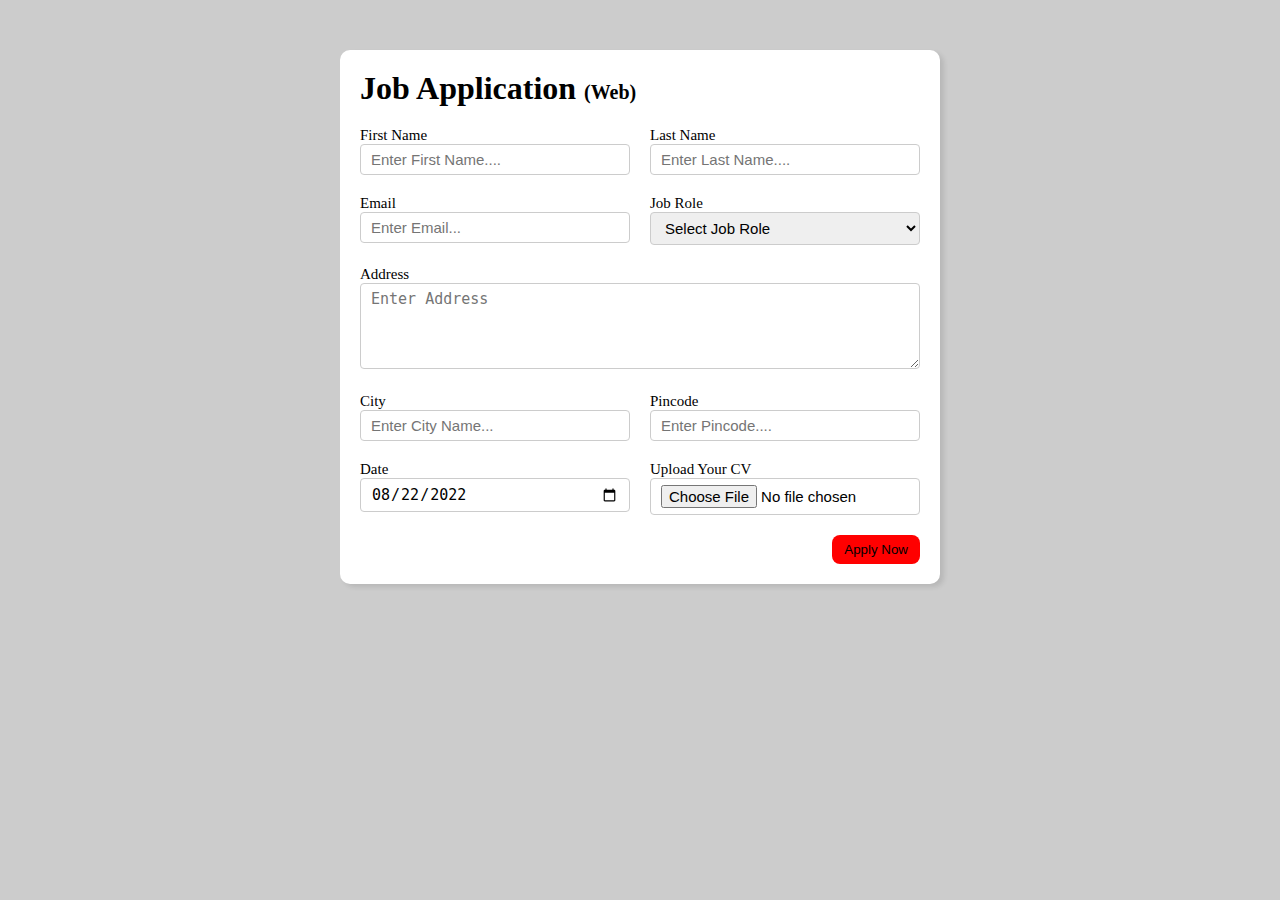
<file: index.html>
<!DOCTYPE html>
<html lang="en">

<head>
    <meta charset="UTF-8">
    <meta http-equiv="X-UA-Compatible" content="IE=edge">
    <meta name="viewport" content="width=device-width, initial-scale=1.0">
    <title>Job Application Form</title>
    <link rel="stylesheet" href="style.css">
</head>

<body>
    <div class="container">

        <div class="apply_box">

            <h1>
                Job Application
                <span class="title_small">(Web)</span>
            </h1>
            <form action="">
                <div class="form_container">

                    <div class="form_control">
                        <label for="first_name">First Name </label>
                        <input id="first_name" name="first_name" placeholder="Enter First Name...." />
                    </div>
                    <div class="form_control">
                        <label for="last_name">Last Name </label>
                        <input id="last_name" name="last_name" placeholder="Enter Last Name...." />
                    </div>
                    <div class="form_control">
                        <label for="email">Email </label>
                        <input type="email" id="email" name="email" placeholder="Enter Email..." />
                    </div>
                    <div class="form_control">
                        <label for="job_role">Job Role </label>
                        <select id="job_role" name="job_role">
                            <option value="">Select Job Role</option>
                            <option value="frontend">Frontend Developer</option>
                            <option value="backend">Backend Developer</option>
                            <option value="full_stack">Full Stack Developer</option>
                            <option value="ui_ux">UI UX Designer</option>
                        </select>
                    </div>

                    <div class="textarea_control">
                        <label for="address">Address</label>
                        <textarea id="address" name="address" rows="4" cols="50" placeholder="Enter Address"></textarea>
                    </div>
                    <div class="form_control">
                        <label for="city">City</label>
                        <input id="city" name="city" placeholder="Enter City Name..." />
                    </div>
                    <div class="form_control">
                        <label for="pincode">Pincode </label>
                        <input type="number" id="pincode" name="pincode" placeholder="Enter Pincode...." />
                    </div>
                    <div class="form_control">
                        <label for="date">Date </label>
                        <input value="2022-08-22" type="date" id="date" name="date" />
                    </div>
                    <div class="form_control">
                        <label for="upload">Upload Your CV</label>
                        <input type="file" id="upload" name="upload" />
                    </div>
                </div>
                <div class="button_container">
                    
                        <button><a href="verify.html">Apply Now</a> </button>
                    
                </div>

            </form>

        </div>

    </div>
</body>

</html>
</file>
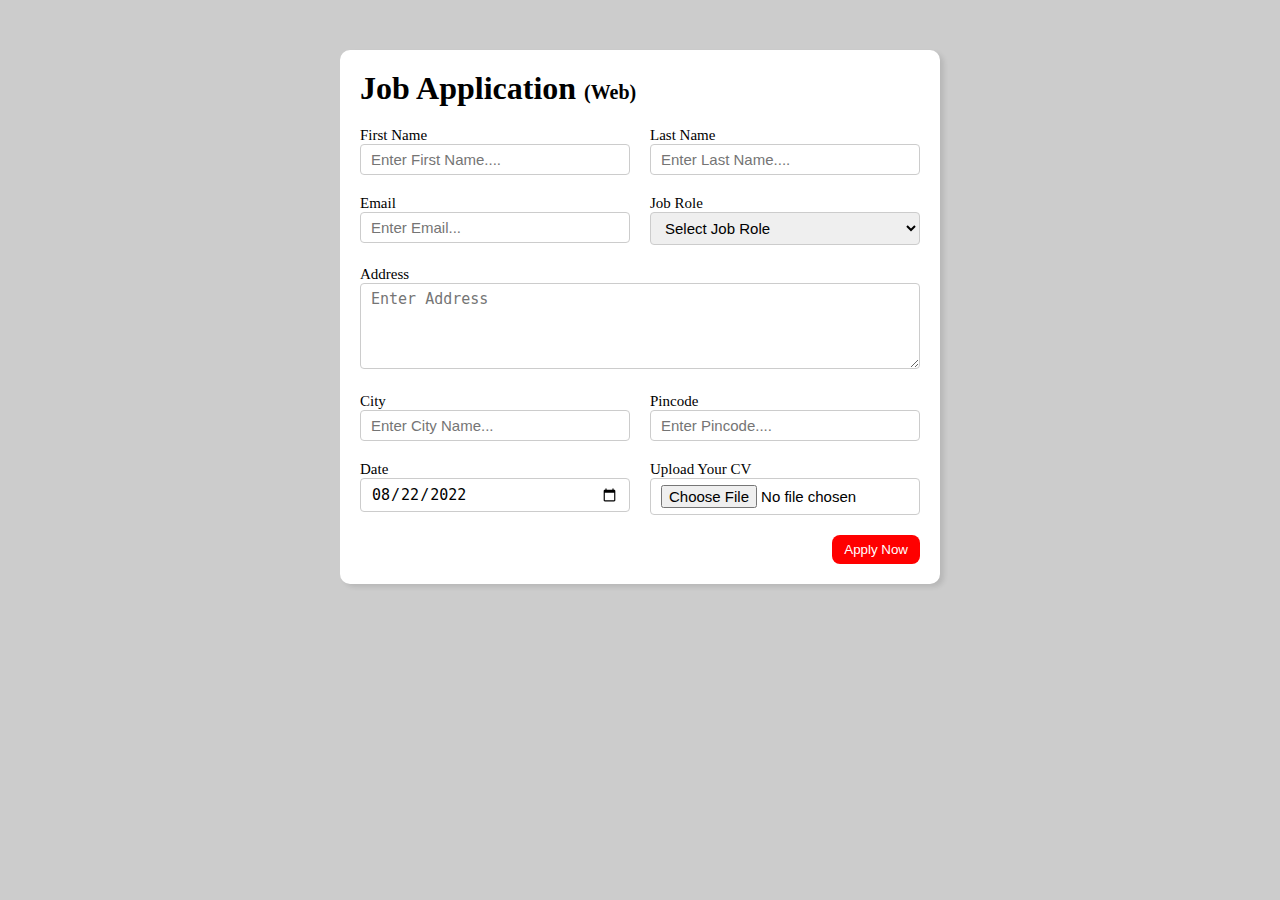
<file: Project 2/index.html>
<!DOCTYPE html>
<html lang="en">

<head>
    <meta charset="UTF-8">
    <meta http-equiv="X-UA-Compatible" content="IE=edge">
    <meta name="viewport" content="width=device-width, initial-scale=1.0">
    <title>Job Application Form</title>
    <link rel="stylesheet" href="style.css">
</head>

<body>
    <div class="container">

        <div class="apply_box">

            <h1>
                Job Application
                <span class="title_small">(Web)</span>
            </h1>
            <form action="">
                <div class="form_container">

                    <div class="form_control">
                        <label for="first_name">First Name </label>
                        <input id="first_name" name="first_name" placeholder="Enter First Name...." />
                    </div>
                    <div class="form_control">
                        <label for="last_name">Last Name </label>
                        <input id="last_name" name="last_name" placeholder="Enter Last Name...." />
                    </div>
                    <div class="form_control">
                        <label for="email">Email </label>
                        <input type="email" id="email" name="email" placeholder="Enter Email..." />
                    </div>
                    <div class="form_control">
                        <label for="job_role">Job Role </label>
                        <select id="job_role" name="job_role">
                            <option value="">Select Job Role</option>
                            <option value="frontend">Frontend Developer</option>
                            <option value="backend">Backend Developer</option>
                            <option value="full_stack">Full Stack Developer</option>
                            <option value="ui_ux">UI UX Designer</option>
                        </select>
                    </div>

                    <div class="textarea_control">
                        <label for="address">Address</label>
                        <textarea id="address" name="address" rows="4" cols="50" placeholder="Enter Address"></textarea>
                    </div>
                    <div class="form_control">
                        <label for="city">City</label>
                        <input id="city" name="city" placeholder="Enter City Name..." />
                    </div>
                    <div class="form_control">
                        <label for="pincode">Pincode </label>
                        <input type="number" id="pincode" name="pincode" placeholder="Enter Pincode...." />
                    </div>
                    <div class="form_control">
                        <label for="date">Date </label>
                        <input value="2022-08-22" type="date" id="date" name="date" />
                    </div>
                    <div class="form_control">
                        <label for="upload">Upload Your CV</label>
                        <input type="file" id="upload" name="upload" />
                    </div>
                </div>
                <div class="button_container">
                    <button type="submit">Apply Now</button>
                </div>

            </form>

        </div>

    </div>
</body>

</html>
</file>
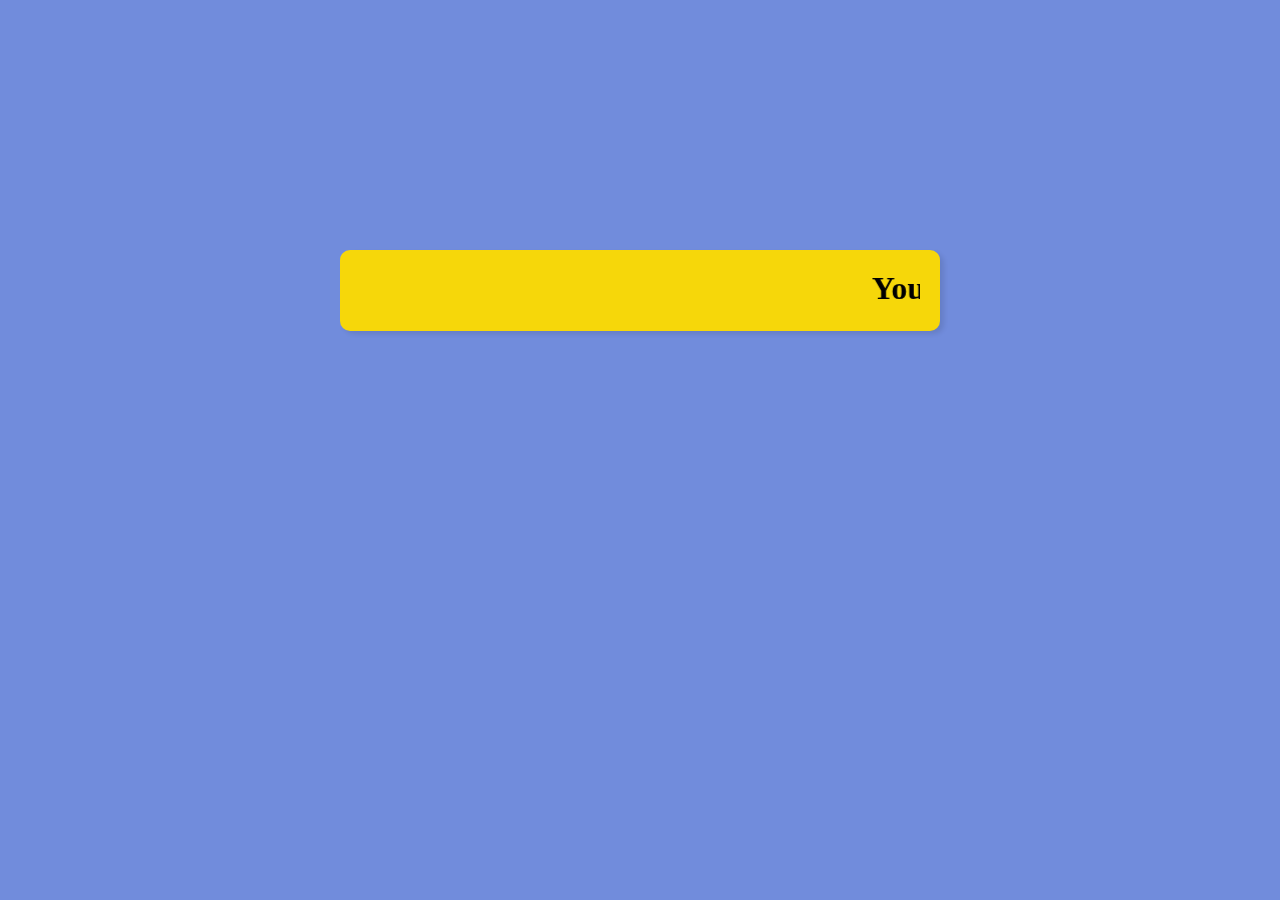
<file: verify.html>
<!DOCTYPE html>
<html lang="en">
<head>
    <meta charset="UTF-8">
    <meta http-equiv="X-UA-Compatible" content="IE=edge">
    <meta name="viewport" content="width=device-width, initial-scale=1.0">
    <title>Your Job Appplocation is Recieved</title>
    <link rel="stylesheet" href="apply.css">
</head>
<body>
    <div class="container">

        <div class="new_box">
         <marquee >   <h1> Your Job Application Is Recieved</h1></marquee>
        </div>
    </div>

</body>
</html>
</file>
<file: style.css>
* {
    margin: 0;
    padding: 0;
    box-sizing: border-box;
}

body {
    background-color: #ccc;
}

.conatiner {
    max-width: 900px;
    margin: 0 auto;
}

.apply_box {
    max-width: 600px;
    padding: 20px;
    background-color: white;
    margin: 0 auto;
    margin-top: 50px;
    box-shadow: 4px 3px 5px rgba(1, 1, 1, 0.1);
    border-radius: 10px;
}

.title_small {
    font-size: 20px;
}

.form_container {
    margin-top: 20px;
    display: grid;
    grid-template-columns: repeat(auto-fit, minmax(200px, 1fr));
    gap: 20px;
}

.form_control {
    display: flex;
    flex-direction: column;
}

label {
    font-size: 15px;
    margin: bottom 5px;
    ;
}

input,
select,
textarea {
    padding: 6px 10px;
    border: 1px solid #ccc;
    border-radius: 4px;
    font-size: 15px;

}

input:focus {
    outline-color: red;
}

.button_container {
    display: flex;

    justify-content: flex-end;
    margin-top: 20px;

}

.button_container a {
    text-decoration: none;
    color: black;
}

button {
    background-color: red;
    border: transparent solid 2px;
    padding: 5px 10px;
    color: white;
    border-radius: 8px;
}

button:hover {
    background-color: #ccc;
    border: 2px solid red;
    color: black;
    transition: 0.3s ease-out;
    cursor: pointer;
}

.textarea_control {
    grid-column: 1/ span 2;
}

.textarea_control textarea{
    width: 100%;
}

@media (max-width:460px) {
    .textarea_control {
        grid-column: 1/ span 1;
    }
}
</file>
<file: Project 2/style.css>
* {
    margin: 0;
    padding: 0;
    box-sizing: border-box;
}

body {
    background-color: #ccc;
}

.conatiner {
    max-width: 900px;
    margin: 0 auto;
}

.apply_box {
    max-width: 600px;
    padding: 20px;
    background-color: white;
    margin: 0 auto;
    margin-top: 50px;
    box-shadow: 4px 3px 5px rgba(1, 1, 1, 0.1);
    border-radius: 10px;
}

.title_small {
    font-size: 20px;
}

.form_container {
    margin-top: 20px;
    display: grid;
    grid-template-columns: repeat(auto-fit, minmax(200px, 1fr));
    gap: 20px;
}

.form_control {
    display: flex;
    flex-direction: column;
}

label {
    font-size: 15px;
    margin: bottom 5px;
    ;
}

input,
select,
textarea {
    padding: 6px 10px;
    border: 1px solid #ccc;
    border-radius: 4px;
    font-size: 15px;

}

input:focus {
    outline-color: red;
}

.button_container {
    display: flex;

    justify-content: flex-end;
    margin-top: 20px;
}

button {
    background-color: red;
    border: transparent solid 2px;
    padding: 5px 10px;
    color: white;
    border-radius: 8px;
}

button:hover {
    background-color: #ccc;
    border: 2px solid red;
    color: black;
    transition: 0.3s ease-out;
    cursor: pointer;
}

.textarea_control {
    grid-column: 1/ span 2;
}

.textarea_control textarea{
    width: 100%;
}

@media (max-width:460px) {
    .textarea_control {
        grid-column: 1/ span 1;
    }
}
</file>
<file: apply.css>
* {
    margin: 0;
    padding: 0;
    box-sizing: border-box;
}

body {
    background-color: rgb(113, 140, 220);
}

.container {
    max-width: 900px;
    margin: 0 auto;
}

.new_box {
    max-width: 600px;
    padding: 20px;
    background-color: rgb(246, 215, 10);
    margin: 0 auto;
    margin-top: 250px;
    box-shadow: 4px 3px 5px rgba(1, 1, 1, 0.1);
    border-radius: 10px
}
</file>
